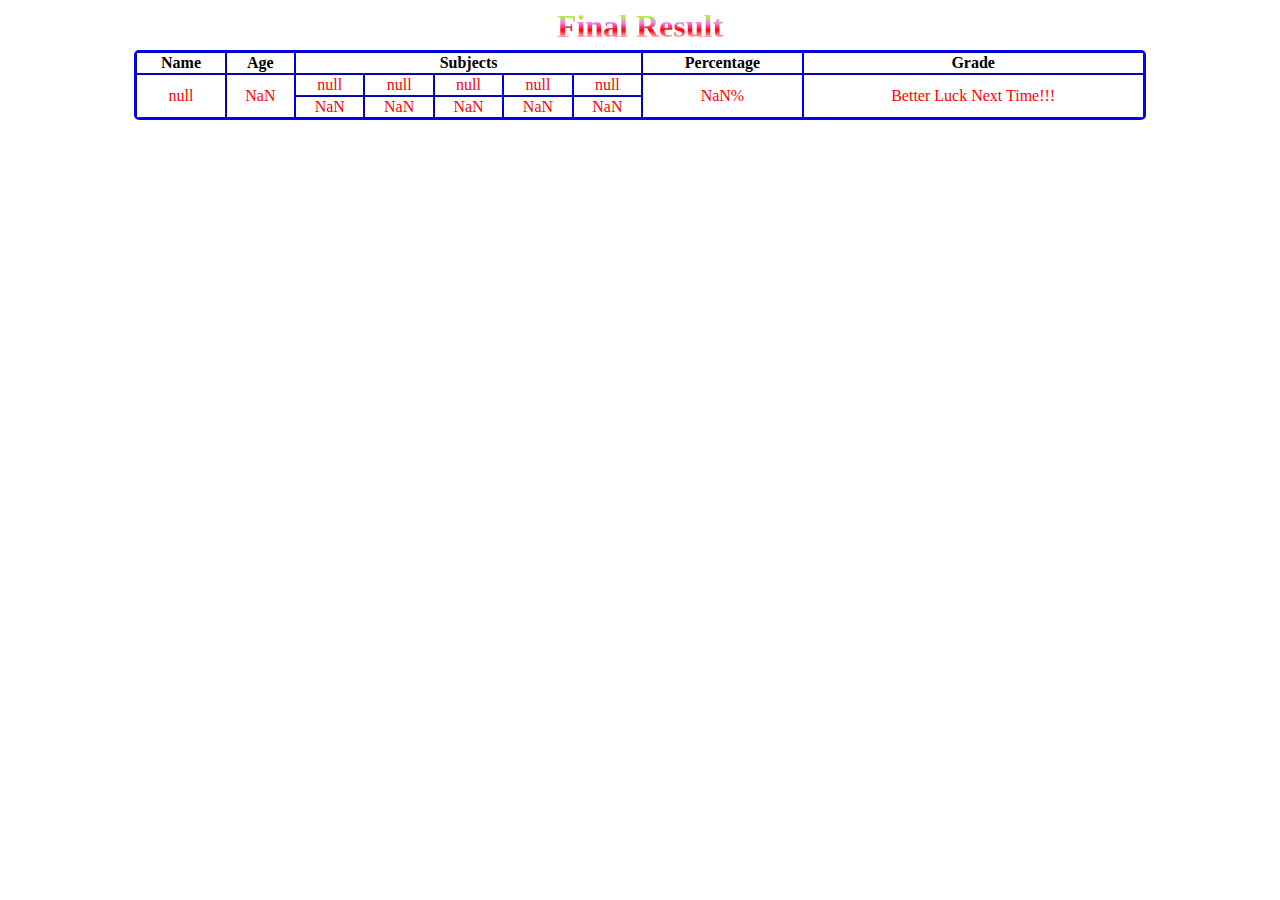
<file: Task-3/finalResult.html>
<!doctype html>
<html lang="en">
  <head>
    <meta charset="UTF-8" />
    <meta name="viewport" content="width=device-width, initial-scale=1.0" />
    <title>Understanding JavaScript</title>
    <style>
      h1{
        text-align: center;
        margin-top: 5px;
        margin-bottom: 5px;
        background-image: linear-gradient(blue, greenyellow, violet, red, pink, orange);
        background-clip: text;
        color: transparent;
      }
      table {
        /* display: flex; */
        /* justify-content: center; */
        /* align-items: center; */
        border: 2px solid blue;
        border-radius: 5px;
        margin-left: auto;
        margin-right: auto;
        width: 80%;
      }
      table tr td {
        text-align: center;
      }
    </style>
  </head>
  <body>

    <h1>Final Result</h1>

    <script>
      let name = prompt("Enter you full name here :-", "Aman Mishra");
      let age = parseInt(prompt("Enter your age here :- ", "21"));

      let subj1 = prompt("Enter name of First subject", "Physics");
      let subj2 = prompt("Enter name of Second subject", "Chemistry");
      let subj3 = prompt("Enter name of Third subject", "Mathematics");
      let subj4 = prompt("Enter name of Fourth subject", "Physical Education");
      let subj5 = prompt("Enter name of Fifth subject", "Computer Science");

      let sub1 = parseInt(prompt("Enter your First subject marks", "100"));
      let sub2 = parseInt(prompt("Enter your Second subject marks", "100"));
      let sub3 = parseInt(prompt("Enter your Third subject marks", "100"));
      let sub4 = parseInt(prompt("Enter your Fourth subject marks", "100"));
      let sub5 = parseInt(prompt("Enter your Fifth subject marks", "100"));

      //Checking the condition marks is less than or equals to 100
      if (sub1 > 100 || sub2 > 100 || sub3 > 100 || sub4 > 100 || sub5 > 100) {
        alert("Enter correct marks and marks should between 0 to 100");
      } else {

        //let totalMarks = parseInt(prompt("Enter your total Marks", "500"));
        let totalMarks = 500;


        //calculating percentage 
        let percentage =
          ((sub1 + sub2 + sub3 + sub4 + sub5) / totalMarks) * 100;
        

        //calculating grade according to their percentage
        let grade = (percentage >= 90)? "A" : (percentage >= 80)? "B" : (percentage >= 70)? "C" : (percentage >= 60)? "D" : (percentage >= 33)? "E" : "Better Luck Next Time!!!" ;

        //assigning color based on the grade
        let color = (percentage >= 90)? "greenyellow" : (percentage >= 80)? "blue" : (percentage >= 70)? "violet" : (percentage >= 60)? "yellow" : (percentage >= 33)? "E" : "red" ;

        document.writeln(`

          <table border="1" cellspacing="0">
              <thead>
                  <tr>
                      <th>Name</th>
                      <th>Age</th>
                      <th colspan="5" >Subjects</th>
                      <th>Percentage</th>
                      <th>Grade</th>
                  </tr>
              </thead>

              <tbody style="color : ${color}">
                  <tr>
                      <td rowspan="2">${name}</td>
                      <td rowspan="2">${age}</td>
                      <td>${subj1}</td>
                      <td>${subj2}</td>
                      <td>${subj3}</td>
                      <td>${subj4}</td>
                      <td>${subj5}</td>
                      <td rowspan="2">${percentage}%</td>
                      <td rowspan="2">${grade}</td>
                  </tr>

                  <tr>
                      <td>${sub1}</td>
                      <td>${sub2}</td>
                      <td>${sub3}</td>
                      <td>${sub4}</td>
                      <td>${sub5}</td>
                  </tr>
              </tbody>
           </table>

      `);
      }
    </script>
  </body>
</html>
</file>
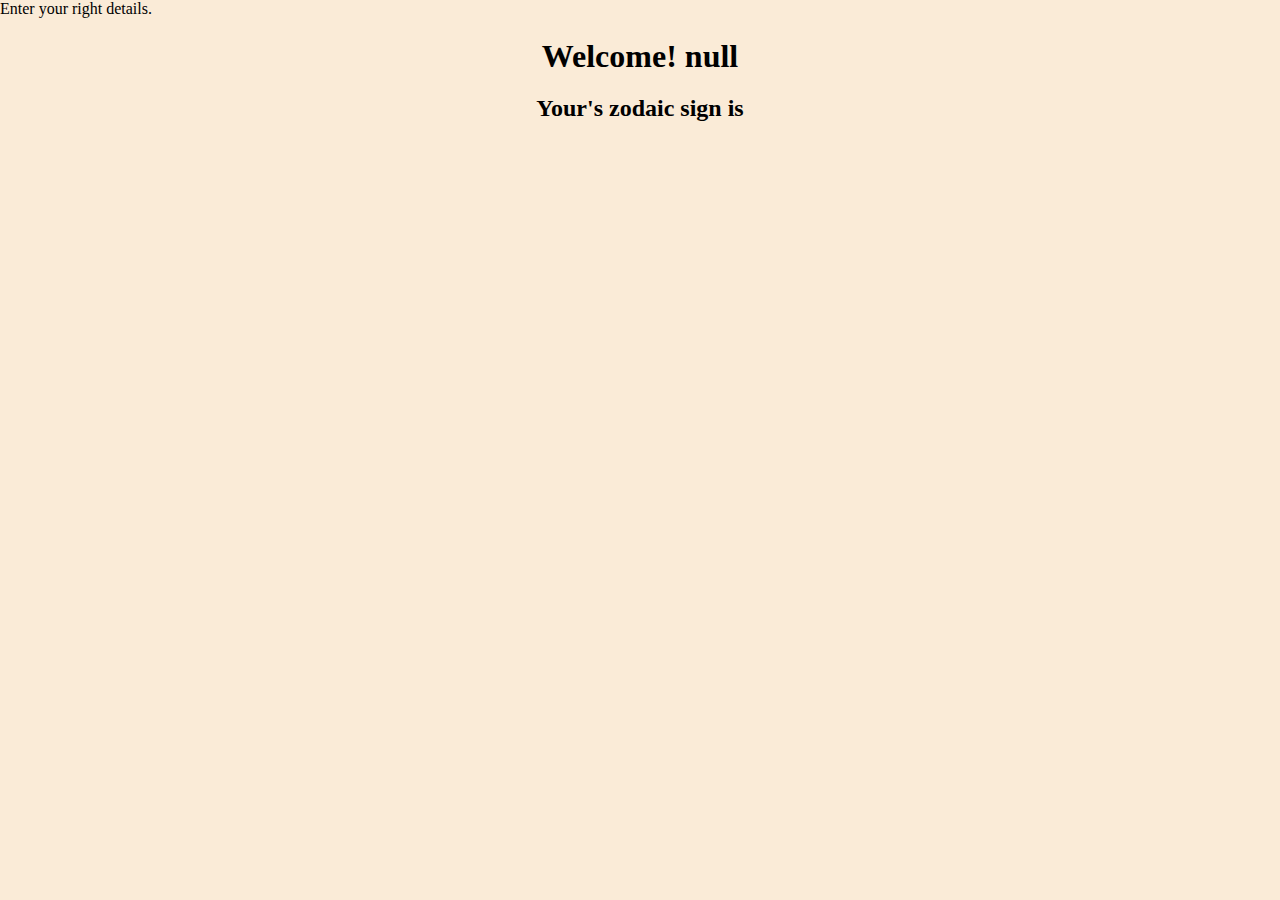
<file: Task-4/zodaicSign.html>
<!doctype html>
<html lang="en">

<head>
    <meta charset="UTF-8" />
    <meta name="viewport" content="width=device-width, initial-scale=1.0" />
    <title>Zodaic Sign</title>

    <style>
        * {
            margin: 0;
            font-family: "Times New Roman", Times, serif;
            background-color: antiquewhite;
        }

        h1 {
            text-align: center;
            margin-top: 20px;
            margin-bottom: 20px;
            font-weight: 700;
            transition: 0.8s all;
        }

        h2 {
            text-align: center;
            font-weight: 600;
            transition: 0.8s all;
        }

        h1:hover,
        h2:hover {
            background-image: linear-gradient(red,
                    green,
                    greenyellow,
                    violet,
                    brown,
                    blue);
            background-clip: text;
            color: transparent;
            transform: scaleX(1.1);
        }

        div:hover {
            transform: scale(1.1);
            transition: 0.8s all;
            cursor: pointer;
        }

        p {
            opacity: 0;
            color: rgba(188, 98, 46, 0.855);
            transition: 0.8s all;
        }

        div:hover+p {
            opacity: 1;
            transform: scaleX(1.1);
        }
    </style>

    <link rel="stylesheet" href="https://cdnjs.cloudflare.com/ajax/libs/font-awesome/6.5.1/css/all.min.css" />
</head>

<body>
    <script>
        // We make the JS Code that gives Zodaic Sign on the basis of User's D.O.B and Birth's Month.

        // Takes name of the user
        let name = prompt("Enter your name here :-");

        // Takes D.O.B of the user
        let dob = parseInt(prompt("Enter your birth date :-"));

        // Takes Birth's Month of the user
        let month = parseInt(prompt("Enter your birth's month number :-"));

        // Display Zodaic Sign name
        let zodSig = "";

        // Display Source of Image of Zodaic Signs
        let icon = "";

        // Display info about the Zodaic Signs
        let para = "";

        // Checking valid D.O.B
        if (dob > 31 || dob < 1) {
            alert("Enter valid Date of Birth");
        }

        // Checking valid Month
        else if (month > 12 || month < 1) {
            alert("Enter valid Month's number");
        }

        // Checking special condition for February(i.e, 2nd month)
        else if (month == 2 && (dob > 29 || dob < 1)) {
            alert("Enter valid D.O.B of February month");
        } else {
            // Logic to check zodaic sign of the user
            if ((dob >= 21 && month == 3) || (dob <= 19 && month == 4)) {
                zodSig = "Aries";
                icon = "&#9800";
                para = "Bold, energetic, and natural leaders who love challenges and take quick action.";
            } else if ((dob >= 20 && month == 4) || (dob <= 20 && month == 5)) {
                if (dob >= 31 && month == 4) {
                    alert("Enter correct D.O.B in April");
                } else {
                    zodSig = "Taurus";
                    icon = "&#9801";
                    para = "Practical, patient, and hardworking people who value stability, comfort, and security in life.";
                }
            } else if ((dob >= 21 && month == 5) || (dob <= 20 && month == 6)) {
                zodSig = "Gemini";
                icon = "&#9802";
                para = "Smart, curious, and talkative individuals who enjoy learning new things and socializing with others.";
            } else if ((dob >= 21 && month == 6) || (dob <= 22 && month == 7)) {
                if (dob >= 31 && month == 6) {
                    alert("Enter correct D.O.B in June");
                } else {
                    zodSig = "Cancer";
                    icon = "&#9803";
                    para = "Emotional, caring, and protective personalities who deeply value family and close relationships.";
                }
            } else if ((dob >= 23 && month == 7) || (dob <= 22 && month == 8)) {
                zodSig = "Leo";
                icon = "&#9804";
                para = "Confident, creative, and ambitious people who enjoy attention and love being appreciated.";
            } else if ((dob >= 23 && month == 8) || (dob <= 22 && month == 9)) {
                zodSig = "Virgo";
                icon = "&#9805";
                para = "Organized, intelligent, and detail-oriented individuals who like perfection and helping others.";
            } else if ((dob >= 23 && month == 9) || (dob <= 22 && month == 10)) {
                if (dob >= 31 && month == 9) {
                    alert("Enter correct D.O.B of September");
                } else {
                    zodSig = "Libra";
                    icon = "&#9806";
                    para = "Balanced, polite, and fair-minded people who always seek harmony and peace in relationships.";
                }
            } else if ((dob >= 23 && month == 10) || (dob <= 21 && month == 11)) {
                zodSig = "Scorpio";
                icon = "&#9807";
                para = "Passionate, strong-willed, and mysterious personalities who are loyal but emotionally intense.";
            } else if ((dob >= 22 && month == 11) || (dob <= 21 && month == 12)) {
                if (dob >= 31 && month == 11) {
                    alert("Enter correct D.O.B of November");
                } else {
                    zodSig = "Sagittarius";
                    icon = "&#9808";
                    para = "Adventurous, optimistic, and independent individuals who love freedom, travel, and exploration.";
                }
            } else if ((dob >= 22 && month == 12) || (dob <= 19 && month == 1)) {
                zodSig = "Capricorn";
                icon = "&#9809";
                para = "Disciplined, responsible, and goal-focused people who work hard to achieve success in life.";
            } else if ((dob >= 20 && month == 1) || (dob <= 18 && month == 2)) {
                zodSig = "Aquarius";
                icon = "&#9810";
                para = "Disciplined, responsible, and goal-focused people who work hard to achieve success in life.";
            } else if ((dob >= 19 && month == 2) || (dob <= 20 && month == 3)) {
                zodSig = "Pisces";
                icon = "&#9811";
                para = "Kind, imaginative, and emotional individuals who are creative and deeply sensitive by nature.";
            } else {
                document.writeln("Enter your right details.");
            }

            
            // Display Zodaic Sign on the Window Screen
            document.writeln(`
                <h1>Welcome! ${name}</h1>
                <h2>Your's zodaic sign is ${zodSig}</h2>
                <div style="text-align:center; font-size:70px; margin-top:20px; border:none">
                    ${icon}
                </div>
                <p style="text-align:center; font-size:20px; margin-top:20px;">${para}</p>
            `);
        }
    </script>
</body>

</html>
</file>
